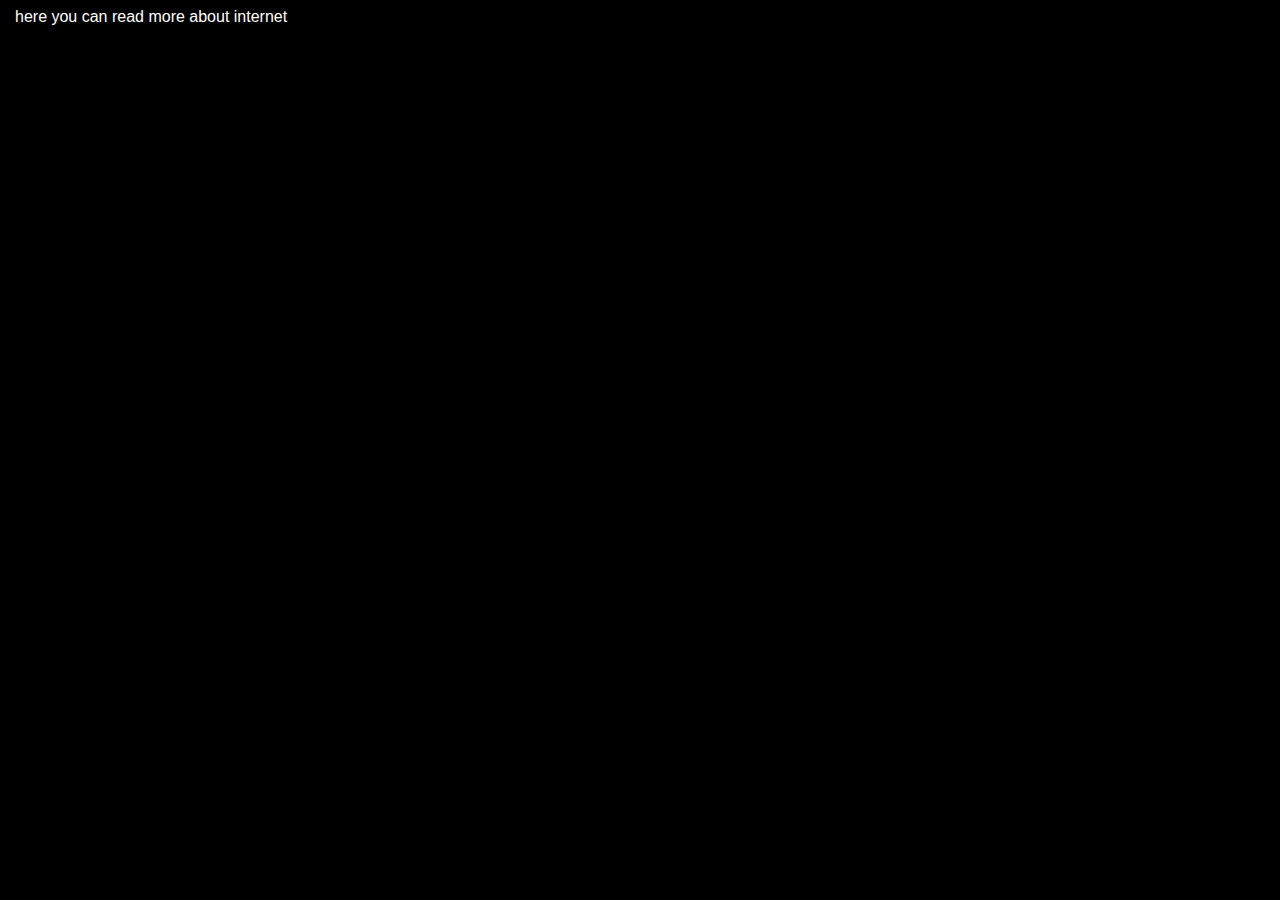
<file: more.html>
<!DOCTYPE html>
<html lang="en">
<head>
    <meta charset="UTF-8">
    <meta name="viewport" content="width=device-width, initial-scale=1.0">
    <title>More about internet</title>
    <link rel="stylesheet" href="./styles/style.css">
</head>
<body>
    <div class="more">
        <ul>
            <li><a href="https://en.wikipedia.org/wiki/Internet">here you can read more about internet</a></li>
        </ul>
    </div>
</body>
</html>
</file>
<file: styles/style.css>
body{
    background: black;
}

*{
    margin: 0;
    padding: 0;
    box-sizing: border-box;
    font-family: Arial, Helvetica, sans-serif;
    color: white;
}

li,a{
    text-decoration: none;
    list-style: none;
    color: white;
}

.container{
    max-width: 1144px;
    margin: 0 auto;
    padding: 0 24px;

}

header{
    display: flex;
    justify-content: center;
    
}

.menu{
    display: flex;
    height: 100px;
    align-items: center;
    gap: 10px;
}

main{
    color: white;
    display: flex;
    flex-direction: column;
    gap: 20px;
}
.firstcontent{
    display: flex;
    flex-direction: column;
    gap: 10px;
}
.firstcontent > p{
    font-size: 13px;
}
.firstcontent > img{
    width: 50%;
}
h1{
    font-size: 20px;
}
footer{
    display: flex;
    justify-content: center;
    height: 100px;
    align-items: center;
    margin-top: 50px;
    border-top: 1px solid white;

}

.more{
    display: flex;
    margin-top: 8px;
    margin-left: 15px;
}
</file>
